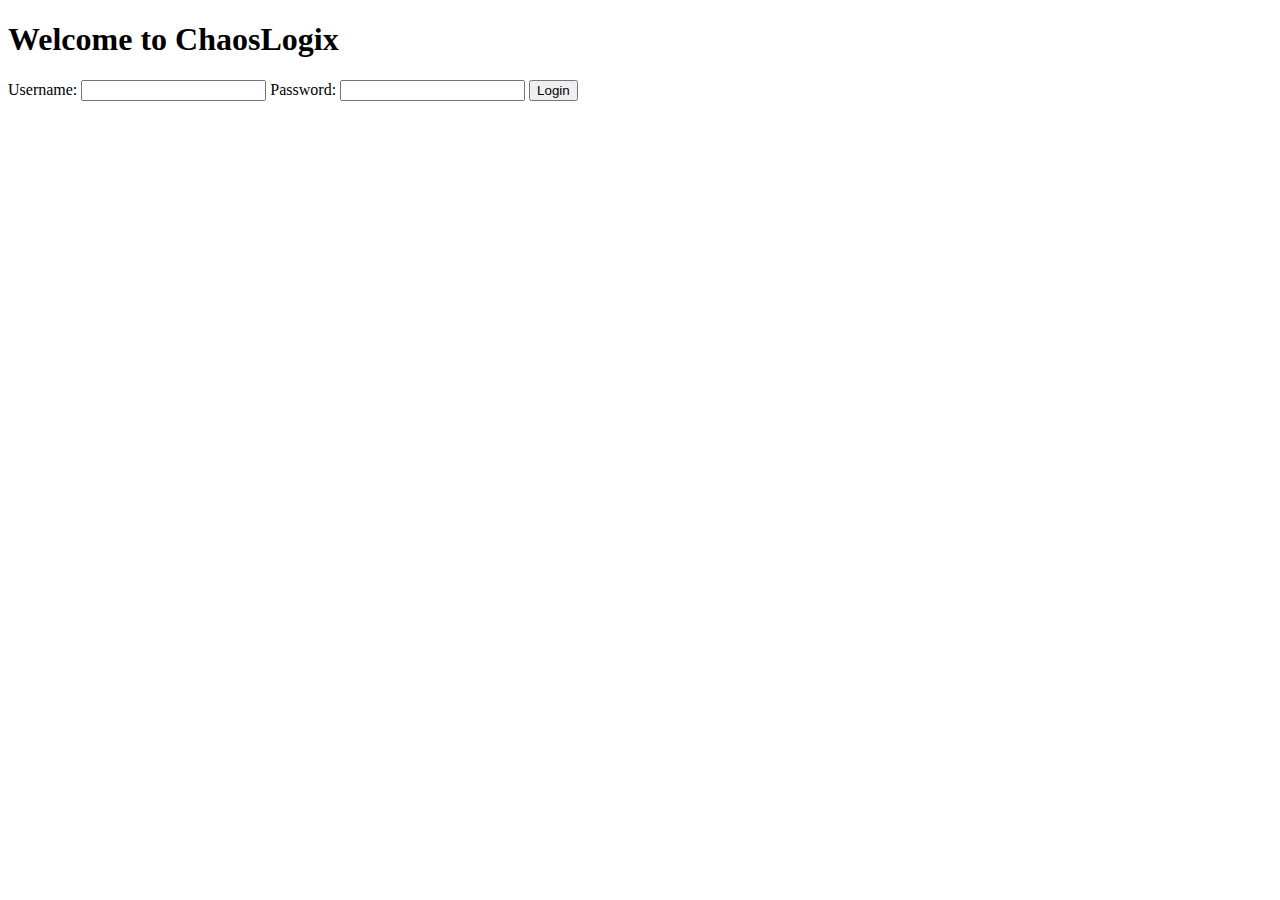
<file: target/classes/templates/index.html>
<!DOCTYPE html>
<html xmlns:th="http://www.thymeleaf.org">
<head>
    <meta charset="UTF-8">
    <title>ChaosLogix Login</title>
    <link rel="stylesheet" th:href="@{/styles/login.css}">
</head>
<body>
    <div class="login-container">
        <h1>Welcome to ChaosLogix</h1>
        <form th:action="@{/login}" method="post" class="login-form">
            <label for="username">Username:</label>
            <input type="text" id="username" name="username" required>

            <label for="password">Password:</label>
            <input type="password" id="password" name="password" required>

            <button type="submit">Login</button>
        </form>
    </div>
</body>
</html>
</file>
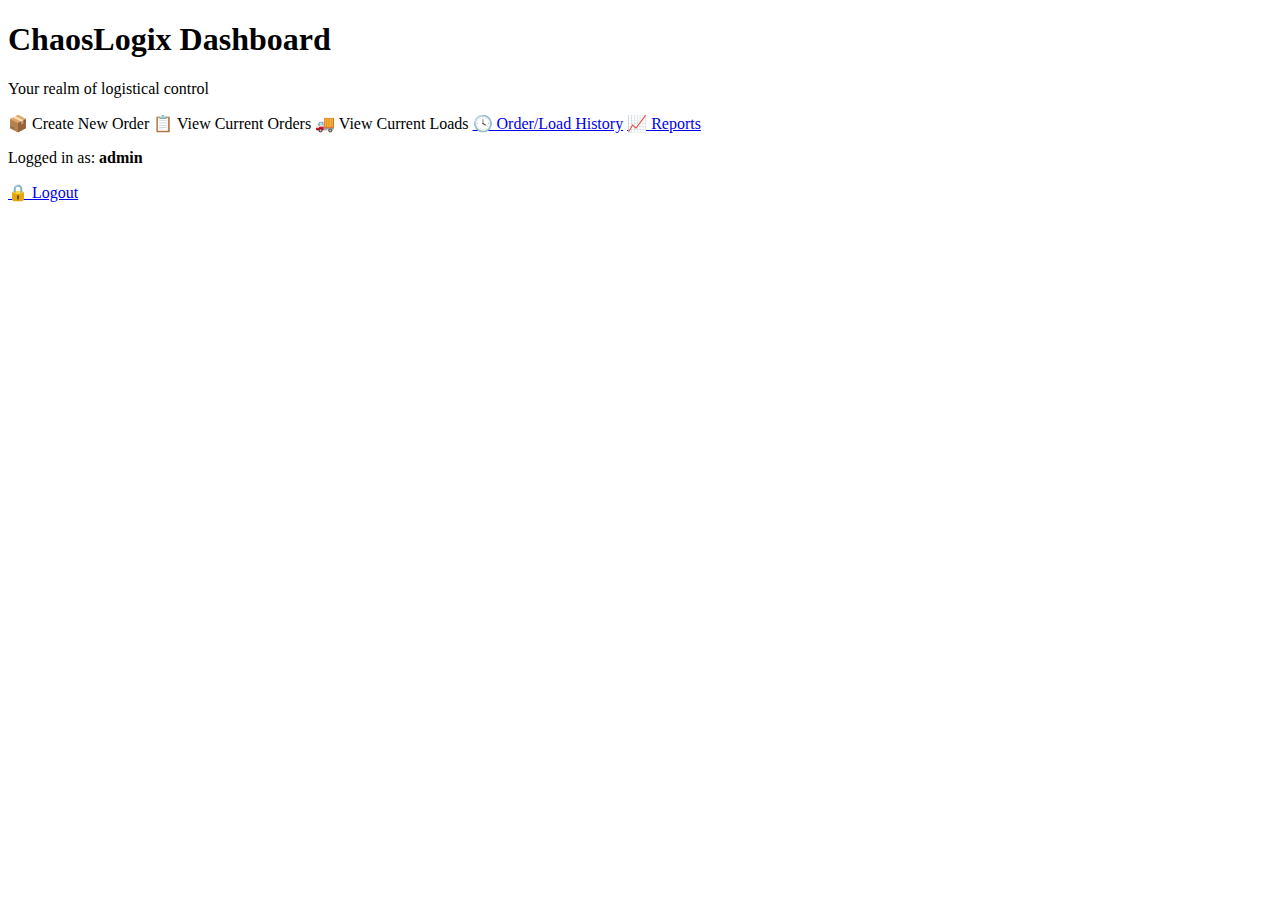
<file: target/classes/templates/dashboard.html>
<!DOCTYPE html>
<html xmlns:th="http://www.thymeleaf.org">
<head>
  <meta charset="UTF-8">
  <title>ChaosLogix | Dashboard</title>
  <link rel="stylesheet" th:href="@{/styles/dashboard.css}">
</head>
<body>
  <div class="dashboard-container">
    <header>
      <h1>ChaosLogix Dashboard</h1>
      <p class="subtitle">Your realm of logistical control</p>
    </header>

    <nav class="main-menu">
      <a th:href="@{/order-entry}">📦 Create New Order</a>
      <a th:href="@{/order-active}">📋 View Current Orders</a>
      <a th:href="@{/view-loads}">🚚 View Current Loads</a>
      <a href="#">🕓 Order/Load History</a>
      <a href="#">📈 Reports</a>
    </nav>

    <footer>
      <p>Logged in as: <strong>admin</strong></p>
      <a href="/logout">🔒 Logout</a>
    </footer>
  </div>
</body>
</html>
</file>
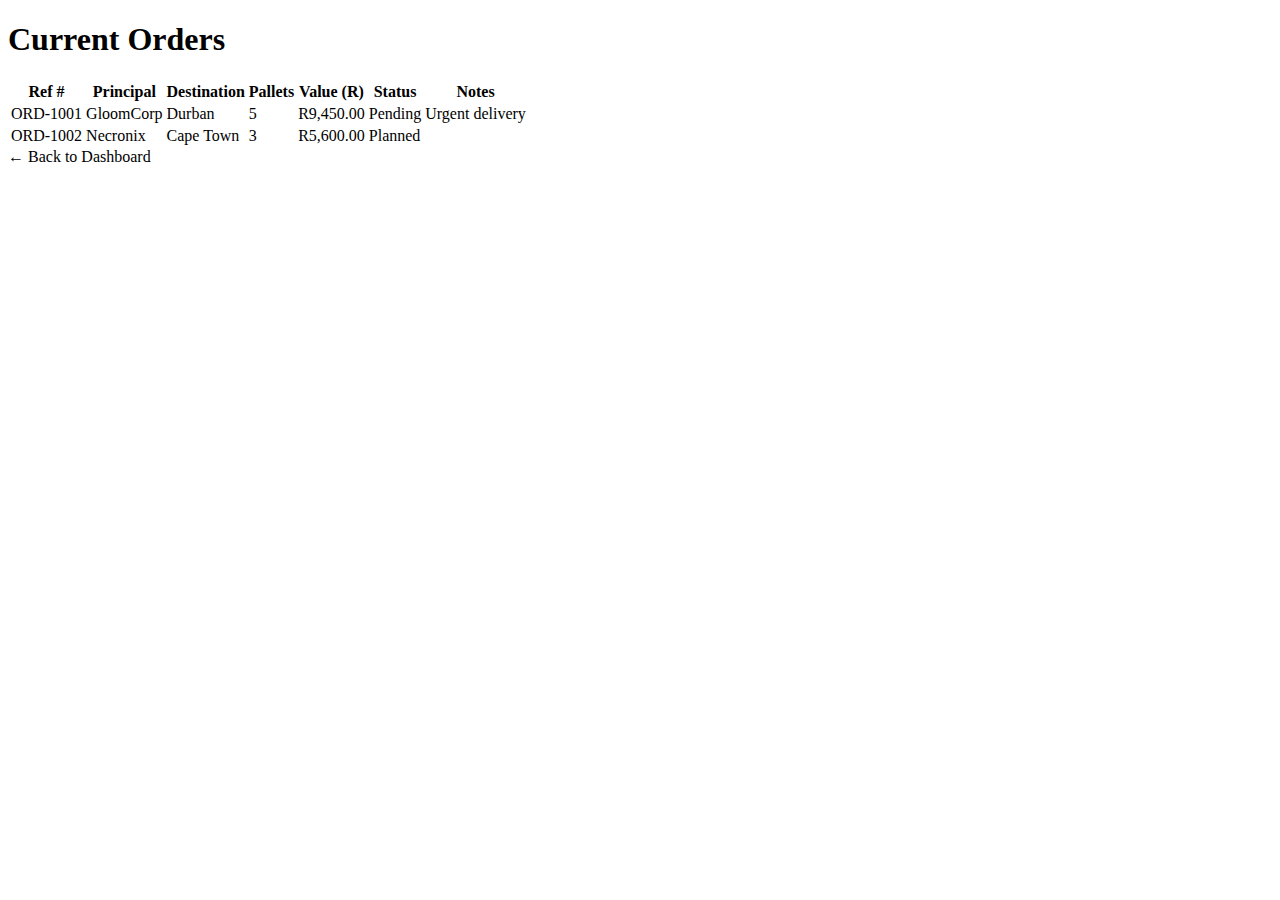
<file: target/classes/templates/order-active.html>
<!DOCTYPE html>
<html xmlns:th="http://www.thymeleaf.org">
    <head>
        <meta charset="UTF-8">
        <title>View Active Orders | ChaosLogix</title>
        <link rel="stylesheet" th:href="@{/styles/order-active.css}">
    </head>
    <body>
        <div class="orders-container">
            <h1>Current Orders</h1>

            <table>
                <thead>
                    <tr>
                        <th>Ref #</th>
                        <th>Principal</th>
                        <th>Destination</th>
                        <th>Pallets</th>
                        <th>Value (R)</th>
                        <th>Status</th>
                        <th>Notes</th>
                    </tr>
                </thead>
                <tbody>
                    <tr>
                        <td>ORD-1001</td>
                        <td>GloomCorp</td>
                        <td>Durban</td>
                        <td>5</td>
                        <td>R9,450.00</td>
                        <td>Pending</td>
                        <td>Urgent delivery</td>
                    </tr>
                    <tr>
                        <td>ORD-1002</td>
                        <td>Necronix</td>
                        <td>Cape Town</td>
                        <td>3</td>
                        <td>R5,600.00</td>
                        <td>Planned</td>
                        <td></td>
                    </tr>
                </tbody>
            </table>

            <a class="back-btn" th:href="@{/dashboard}">← Back to Dashboard</a>
        </div>
    </body>
</html>
</file>
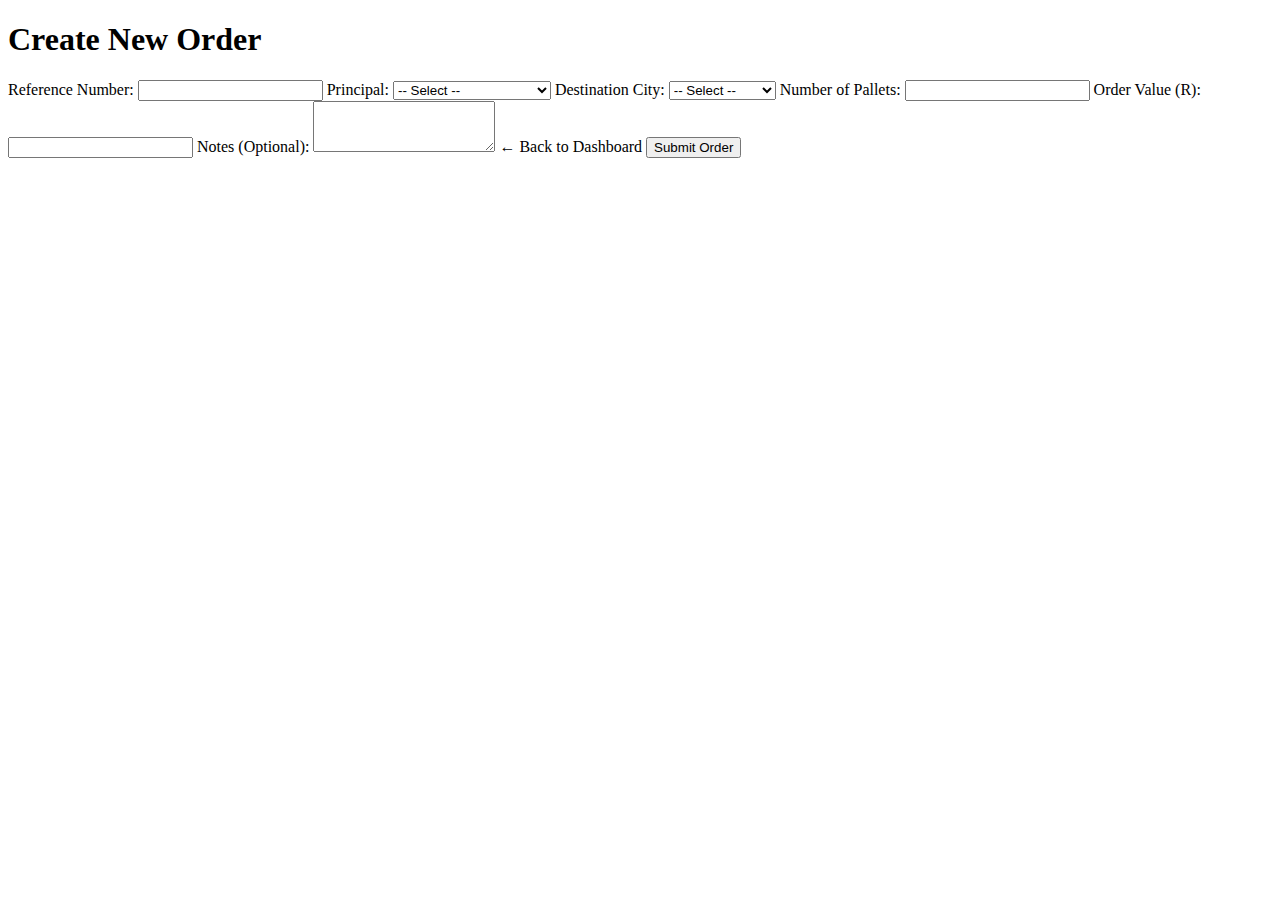
<file: target/classes/templates/order-entry.html>
<!DOCTYPE html>
<html xmlns:th="http://www.thymeleaf.org">
<head>
  <meta charset="UTF-8">
  <title>Create New Order | ChaosLogix</title>
  <link rel="stylesheet" th:href="@{/styles/order-entry.css}">
</head>
<body>
  <div class="order-form-container">
    <h1>Create New Order</h1>

    <form action="#" method="post" class="order-form">
      <label for="ref">Reference Number:</label>
      <input type="text" id="ref" name="ref" required>

      <label for="principal">Principal:</label>
      <select id="principal" name="principal" required>
        <option value="">-- Select --</option>
        <option value="Beck Family Estates">Beck Family Estates</option>
        <option value="Blue Sky Brands">Blue Sky Brands</option>
        <option value="Bundu Brands">Bundu Brands</option>
        <option value="Campari">Campari</option>
        <option value="Cape Town Gin">Cape Town Gin</option>
        <option value="Craft Liquor Merchants">Craft Liquor Merchants</option>
        <option value="Dannic">Dannic</option>
        <option value="Diageo">Diageo</option>
        <option value="Dilixious">Dilixious</option>
        <option value="Flare Beverages">Flare Beverages</option>
        <option value="KWV">KWV</option>
        <option value="Orange River Cellars">Orange River Cellars</option>
        <option value="Pernod Ricard">Pernod Ricard</option>
        <option value="Profumi">Profumi</option>
        <option value="Signal Hill">Signal Hill</option>
        <option value="Truman & Orange">Truman & Orange</option>
      </select>

      <label for="city">Destination City:</label>
      <select id="city" name="city" required>
        <option value="">-- Select --</option>
        <option value="Bloemfontein">Bloemfontein</option>
        <option value="Cape Town">Cape Town</option>
        <option value="Durban">Durban</option>
        <option value="East London">East London</option>
        <option value="George">George</option>
        <option value="Johannesburg">Johannesburg</option>
        <option value="Polokwane">Polokwane</option>
        <option value="Port Elizabeth">Port Elizabeth</option>
      </select>

      <label for="pallets">Number of Pallets:</label>
      <input type="number" id="pallets" name="pallets" min="1" required>

      <label for="value">Order Value (R):</label>
      <input type="number" id="value" name="value" step="0.01" required>

      <label for="notes">Notes (Optional):</label>
      <textarea id="notes" name="notes" rows="3"></textarea>

      <a class="back-btn" th:href="@{/dashboard}">← Back to Dashboard</a>
      <button type="submit">Submit Order</button>
    </form>
  </div>
</body>
</html>
</file>
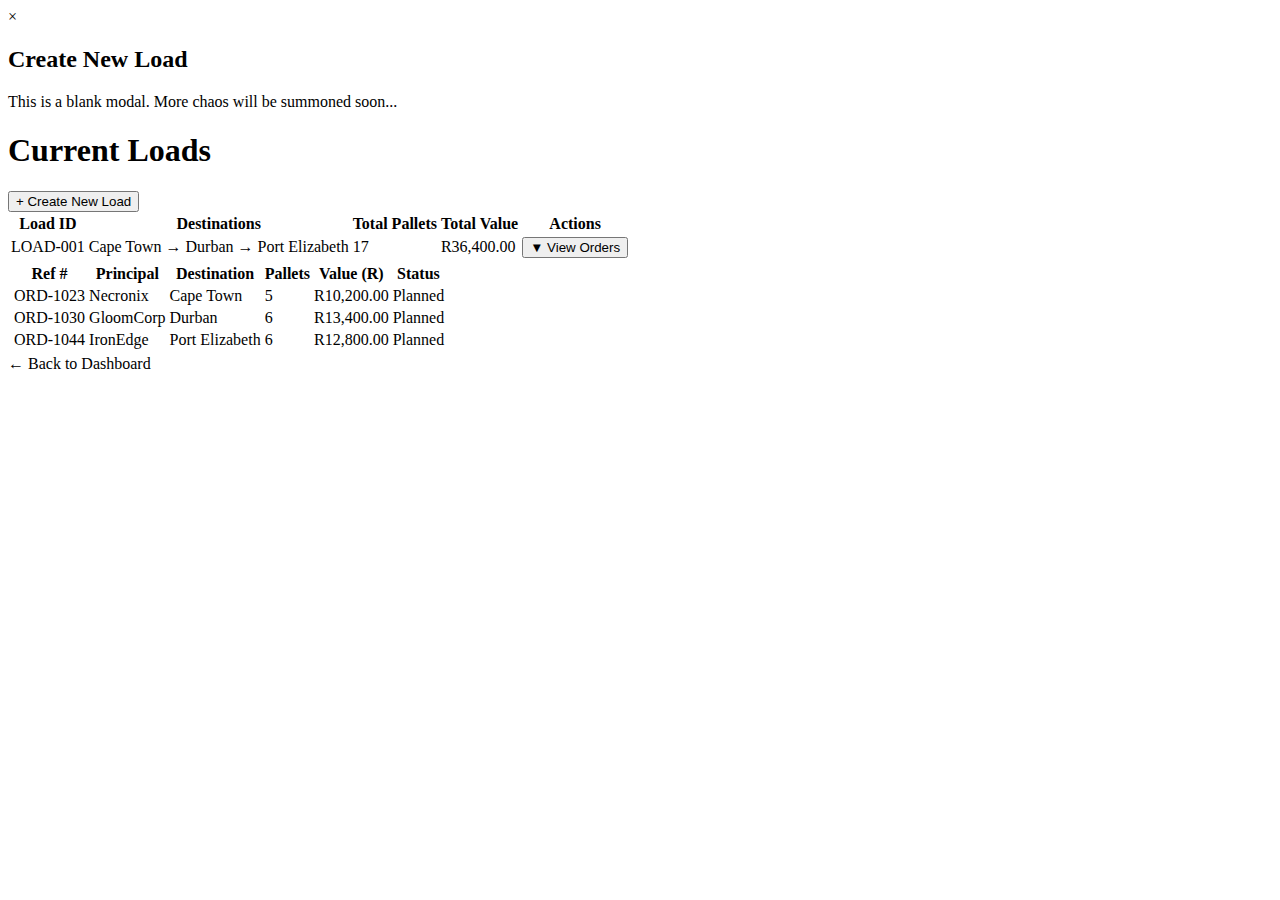
<file: target/classes/templates/view-loads.html>
<!DOCTYPE html>
<html xmlns:th="http://www.thymeleaf.org">
<head>
  <meta charset="UTF-8">
  <title>View Current Loads | ChaosLogix</title>
  <link rel="stylesheet" th:href="@{/styles/view-loads.css}">
</head>

<body>

  <div id="createLoadModal" class="modal hidden">
  <div class="modal-content">
    <span class="close-btn">×</span>
    <h2>Create New Load</h2>
    <p>This is a blank modal. More chaos will be summoned soon...</p>
  </div>
</div>

    <h1>Current Loads</h1>

    <button class="create-load-btn">+ Create New Load</button>

    <table class="load-table">
      <thead>
        <tr>
          <th>Load ID</th>
          <th>Destinations</th>
          <th>Total Pallets</th>
          <th>Total Value</th>
          <th>Actions</th>
        </tr>
      </thead>
      <tbody>
        <tr class="load-row" onclick="toggleDetails('load-001')">
          <td>LOAD-001</td>
          <td>Cape Town → Durban → Port Elizabeth</td>
          <td>17</td>
          <td>R36,400.00</td>
          <td><button class="expand-btn">▼ View Orders</button></td>
        </tr>
        <tr id="load-001" class="load-details hidden">
          <td colspan="5">
            <table class="order-subtable">
              <thead>
                <tr>
                  <th>Ref #</th>
                  <th>Principal</th>
                  <th>Destination</th>
                  <th>Pallets</th>
                  <th>Value (R)</th>
                  <th>Status</th>
                </tr>
              </thead>
              <tbody>
                <tr>
                  <td>ORD-1023</td>
                  <td>Necronix</td>
                  <td>Cape Town</td>
                  <td>5</td>
                  <td>R10,200.00</td>
                  <td>Planned</td>
                </tr>
                <tr>
                  <td>ORD-1030</td>
                  <td>GloomCorp</td>
                  <td>Durban</td>
                  <td>6</td>
                  <td>R13,400.00</td>
                  <td>Planned</td>
                </tr>
                <tr>
                  <td>ORD-1044</td>
                  <td>IronEdge</td>
                  <td>Port Elizabeth</td>
                  <td>6</td>
                  <td>R12,800.00</td>
                  <td>Planned</td>
                </tr>
              </tbody>
            </table>
          </td>
        </tr>
      </tbody>
    </table>

    <a class="back-btn" th:href="@{/dashboard}">← Back to Dashboard</a>
  </div>

  <script>
    function toggleDetails(id) {
      const row = document.getElementById(id);
      row.classList.toggle('hidden');
    }

    function toggleModal() {
      const modal = document.getElementById("createLoadModal");
      modal.classList.toggle("hidden");
    }

  // Add this after the page loads
    window.onload = function () {
      const openBtn = document.querySelector('.create-load-btn');
        if (openBtn) {
          openBtn.addEventListener('click', toggleModal);
        }

      const closeBtn = document.querySelector('.close-btn');
        if (closeBtn) {
          closeBtn.addEventListener('click', toggleModal);
        }
    };

  </script>

</body>
</html>
</file>
